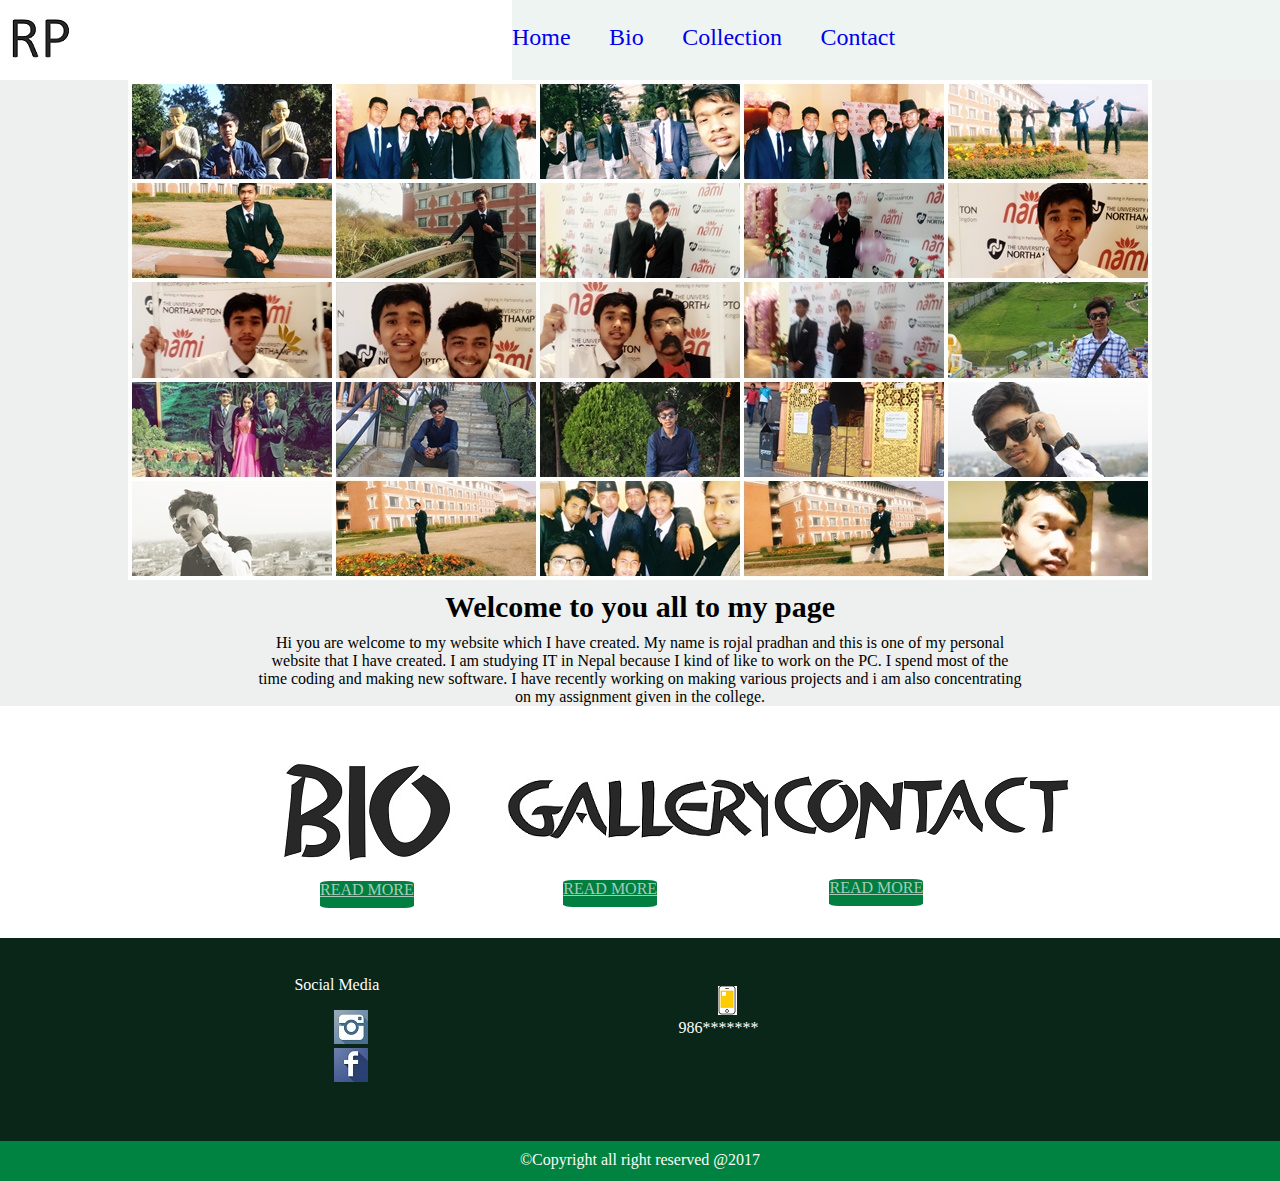
<file: index.html>
<!-- UNID = 17425095 Name = Rojal Pradhan -->
<!DOCTYPE html>
<html>

	<head>
	
		<title>Home</title>
		<link rel="stylesheet" type="text/css" href="css/index.css">
		
		
	</head>
	<body>
		<header>
			<div id="myLogo">
			<!-- giving logo to the page -->
				<img src="images/logo.jpg" alt="logo">
			</div>
			<div id="menuOption">
			<!-- navigation system -->
				<ul>
					<li><a href="#">Home</a></li>
					<li><a href="bio.html">Bio</a></li>
					<li><a href="collection.html">Collection</a></li>
					<li><a href="contact.html">Contact</a></li>
				</ul>
			</div>
		</header>
		<section>
			<div id="myImage">
			<!-- collage of images -->
				<img src="images/co.jpg" alt="collection of images">
			</div>
			<div id="welcomeMessage">
			<!-- welcome message to all users -->
				<h1>Welcome to you all to my page</h1>
				<p>
					Hi you are welcome to my website which I have created. My name is rojal pradhan and this is one of my personal website that I have created. I am studying IT in Nepal because I kind of like to work on the PC. I spend most of the time coding and making new software. I have recently working on making various projects and i am also concentrating on my assignment given in the college.
				</p>
			</div>
			<div class="connectionToOtherPage">
			<!-- another navigation system in same page -->
				<div id="linkToBio">
					<img src="images/b.jpg" alt="bioimages">
				
					<a href="bio.html">Read More</a>

				</div>
				<div id="linkToCollection">
					<img src="images/g.jpg" alt="collectionimage">
				
					<a href="collection.html">Read More</a>
				</div>
				<div id="linkToContact">
					<img src="images/c.jpg" alt="contactimaage">
					
					<a href="contact.html">Read More</a>
				</div>
			</div>
		</section>
		<footer>
			<div class="footer">
				<div id="socialMedia">
				<p>Social Media</p>
				<!-- social media link which connects to the facebook and instagram -->
					<ul>
					<li><a href="https://www.instagram.com/_official_dark_sider/" target="blank"><img src="images/ig.jpg" alt="instagram"></a></li>
					
					<li><a href="https://www.facebook.com/rroszal" target="blank"><img src="images/fb.jpg" alt="facebook"></a></li>
					
				</ul>
				</div>
				<div id="homepageContact">
				<!-- contact number --> 
					<img src="images/p.gif" alt="phone"> <p>986*******</p>
				</div>
			</div>
			<div id="copyright">
			<!-- copyright part is given -->
				<p>&copy;Copyright all right reserved @2017</p>
			</div>
		</footer>
	</body>
</html>
</file>
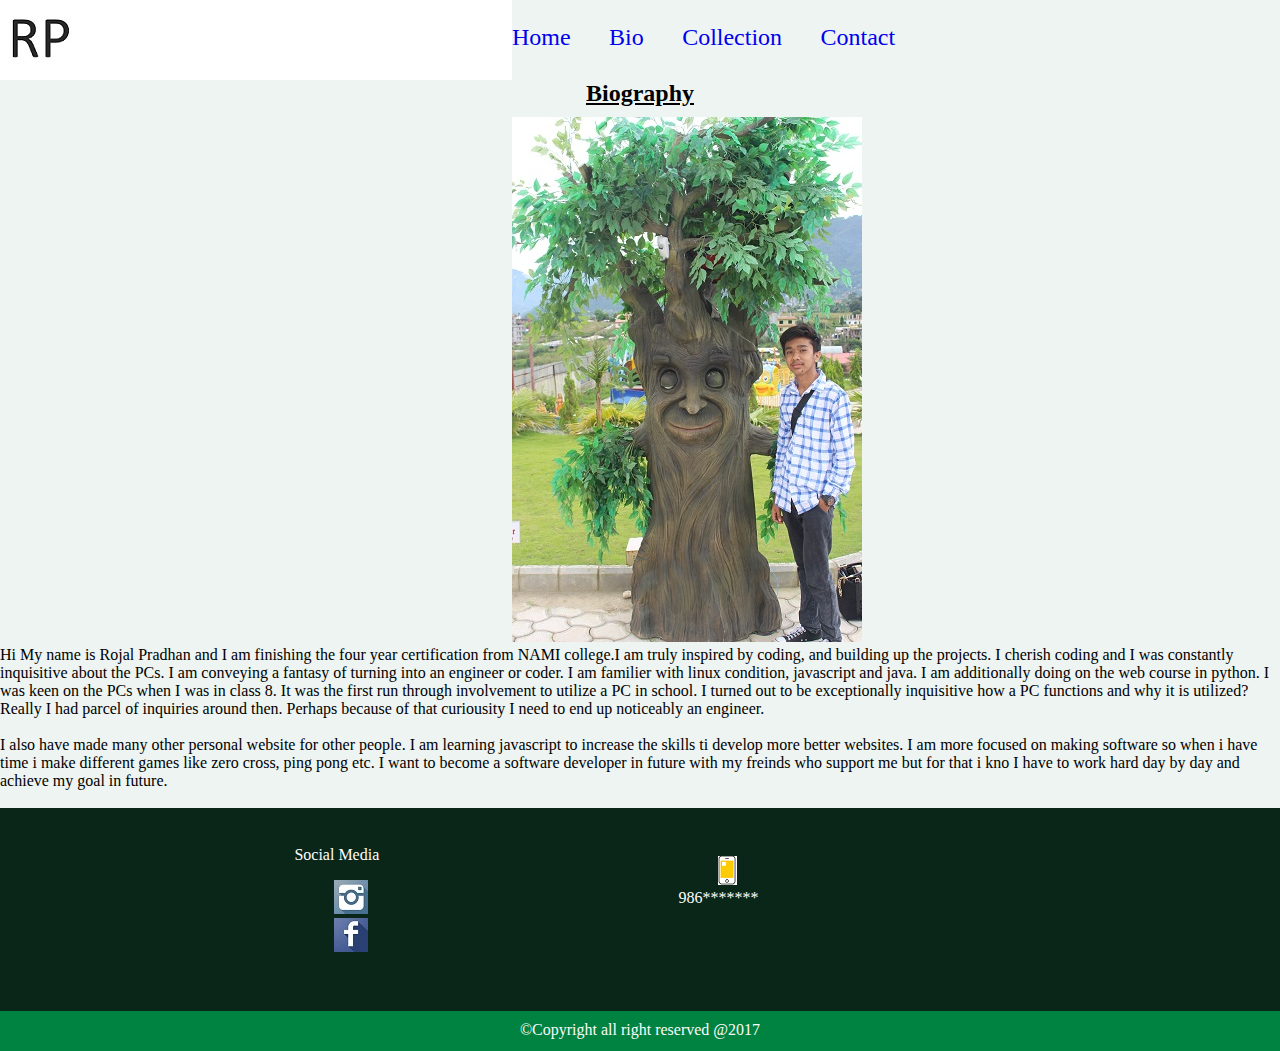
<file: bio.html>
<!-- UNID = 17425095 Name = Rojal Pradhan -->
<!DOCTYPE html>
<html>
<head>
 <!-- this is were the title of the page is given -->
	<title>biography</title>
	<link rel="stylesheet" type="text/css" href="css/index.css">
</head>
<body>
	<header>

			<div id="myLogo">
			<!-- giving logo to the page -->
				<img src="images/logo.jpg" alt="logo">
			</div>
			<div id="menuOption">
			<!-- navigation system -->
				<ul>
					<li><a href="index.html">Home</a></li>
					<li><a href="bio.html">Bio</a></li>
					<li><a href="collection.html">Collection</a></li>
					<li><a href="contact.html">Contact</a></li>
				</ul>
			</div>
		</header>
	
		<div class="bio">
			<h2>Biography</h2>
			<!-- iamge is added -->
			<img src="images/r.JPG" alt="myimage">
			<!-- biography started -->
			<p>Hi My name is Rojal Pradhan and I am finishing the four year certification from NAMI college.I am truly inspired by coding, and building up the projects. I cherish coding and I was constantly inquisitive about the PCs. I am conveying a fantasy of turning into an engineer or coder. I am familier with linux condition, javascript and java. I am additionally doing on the web course in python. I was keen on the PCs when I was in class 8. It was the first run through involvement to utilize a PC in school. I turned out to be exceptionally inquisitive how a PC functions and why it is utilized? Really I had parcel of inquiries around then. Perhaps because of that curiousity I need to end up noticeably an engineer.</p><br>

			<p>I also have made many other personal website for other people. I am learning javascript to increase the skills ti develop more better websites. I am more focused on making software so when i have time i make different games like zero cross, ping pong etc. I want to become a software developer in future with my freinds who support me but for that i kno I have to work hard day by day and achieve my goal in future.</p><br>
		</div>
	

		<footer>
			<div class="footer">
				<div id="socialMedia">
				<p>Social Media</p>
				<!-- social media link which connects to the facebook and instagram -->
					<ul>
					<li><a href="https://www.instagram.com/_official_dark_sider/" target="blank"><img src="images/ig.jpg" alt="instagram"></a></li>
					
					<li><a href="https://www.facebook.com/rroszal" target="blank"><img src="images/fb.jpg" alt="facebook"></a></li>
				</ul>
				</div>
				<div id="homepageContact">
				<!-- contact number --> 
					<img src="images/p.gif" alt="phone"> <p>986*******</p>
				</div>
			</div>
			<div id="copyright">
			<!-- copyright part is given -->
				<p>&copy;Copyright all right reserved @2017</p>
			</div>
		</footer>
	

</body>
</html>
</file>
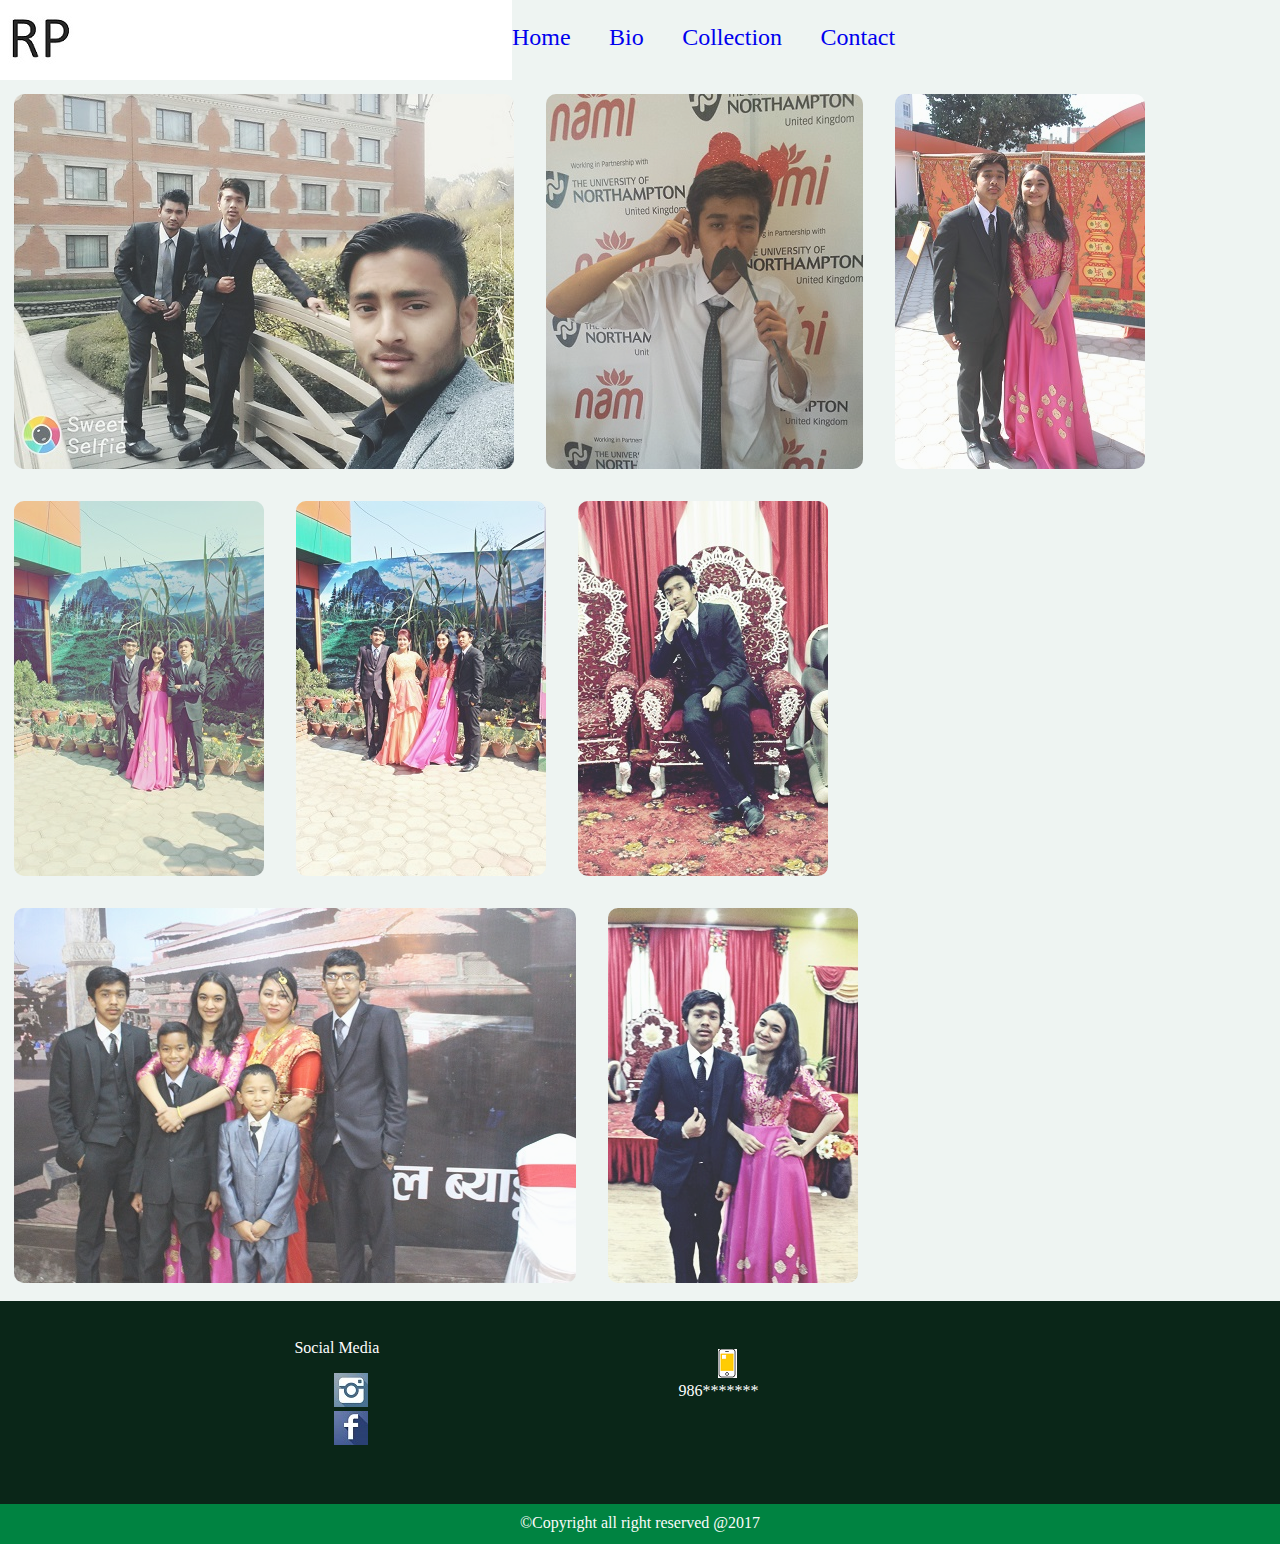
<file: collection.html>
<!-- UNID = 17425095 Name = Rojal Pradhan -->
<!DOCTYPE html>
<html>
<head>
<!-- this is were the title of the page is given -->
	<title>gallery</title>
	<link rel="stylesheet" type="text/css" href="css/index.css">
</head>
<body>
	<header>
			<div id="myLogo">
			<!-- giving logo to the page -->
				<img src="images/logo.jpg" alt="logo">
			</div>
			<div id="menuOption">
			<!-- navigation system -->
				<ul>
					<li><a href="index.html">Home</a></li>
					<li><a href="bio.html">Bio</a></li>
					<li><a href="collection.html">Collection</a></li>
					<li><a href="contact.html">Contact</a></li>
				</ul>
			</div>
		</header>
		<!-- images are added -->

		<div id="gallery">
		<a href="images/1.jpg"><img src="images/1.jpg" alt="pictures"></a>
		<a href="images/2.jpg"><img src="images/2.jpg" alt="pictures"></a>
		<a href="images/3.jpg"><img src="images/3.JPG" alt="pictures"></a>
		<a href="images/4.jpg"><img src="images/4.JPG" alt="pictures"></a>
		<a href="images/5.jpg"><img src="images/5.JPG" alt="pictures"></a>
		<a href="images/6.jpg"><img src="images/6.JPG" alt="pictures"></a>
		<a href="images/7.jpg"><img src="images/7.JPG" alt="pictures"></a>
		<a href="images/8.jpg"><img src="images/8.JPG" alt="pictures"></a>
		
			
		</div>


		<footer>
			<div class="footer">
				<div id="socialMedia">
				<p>Social Media</p>
				<!-- social media link which connects to the facebook and instagram -->
					<ul>
					<li><a href="https://www.instagram.com/_official_dark_sider/" target="blank"><img src="images/ig.jpg" alt="instagram"></a></li>
					
					<li><a href="https://www.facebook.com/rroszal" target="blank"><img src="images/fb.jpg" alt="facebook"></a></li>
				</ul>
				</div>
				<div id="homepageContact">
				<!-- contact number --> 
					<img src="images/p.gif" alt="phone"> <p>986*******</p>
				</div>
			</div>
			<div id="copyright">
			<!-- copyright part is given -->
				<p>&copy;Copyright all right reserved @2017</p>
			</div>
		</footer>
	

</body>
</html>
</file>
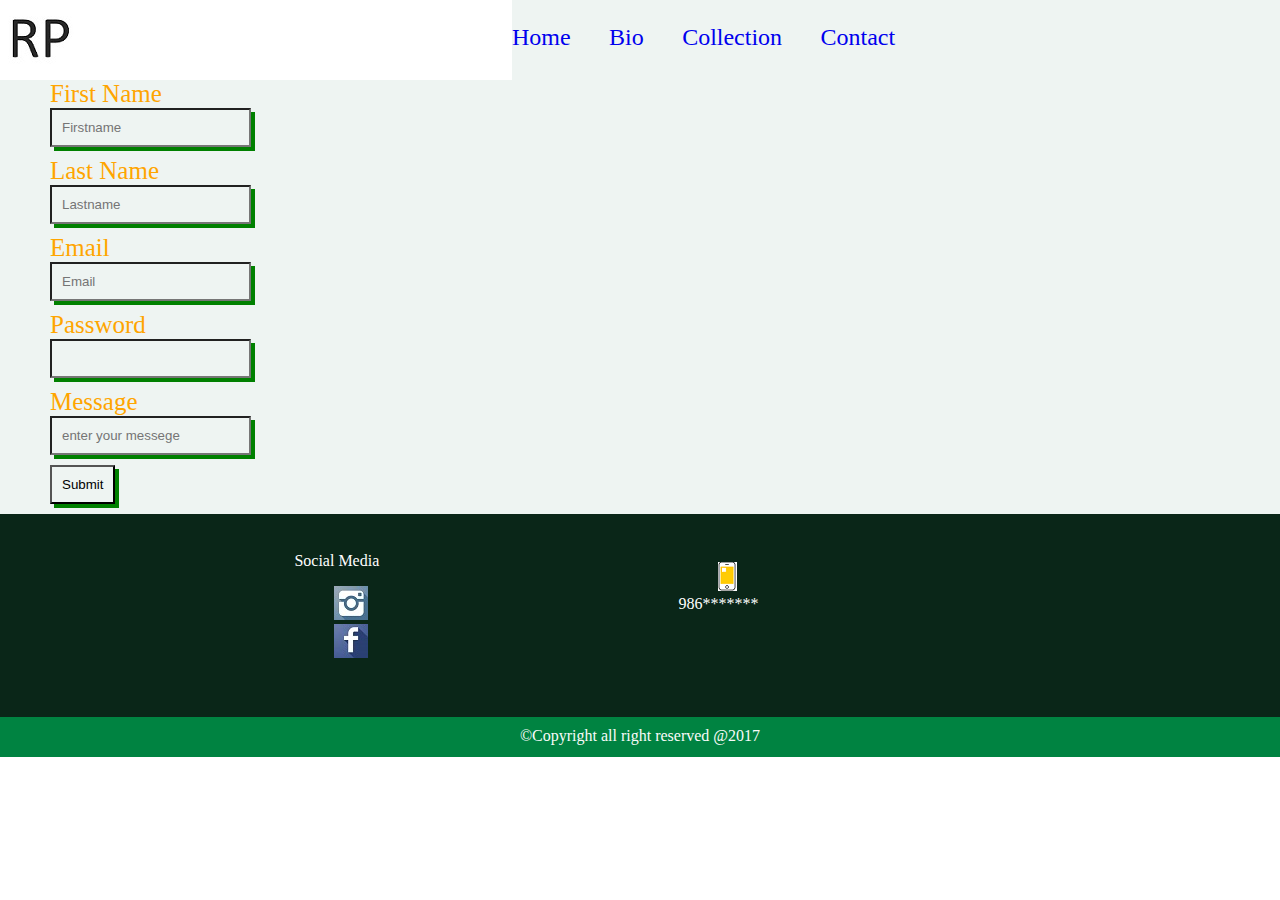
<file: contact.html>
<!-- UNID = 17425095 Name = Rojal Pradhan -->
<!DOCTYPE html>
<html>
<head>
<!-- this is were the title of the page is given -->
	<title>mycontact</title>
	<link rel="stylesheet" type="text/css" href="css/index.css">
</head>
<body>
	<header>
		<div id="myLogo">
		<!-- giving logo to the page -->
				<img src="images/logo.jpg" alt="logo">
			</div>
			<div id="menuOption">
			<!-- navigation system -->
				<ul>
					<li><a href="index.html">Home</a></li>
					<li><a href="bio.html">Bio</a></li>
					<li><a href="collection.html">Collection</a></li>
					<li><a href="contact.html">Contact</a></li>
				</ul>
			</div>
	</header>
	<div class="sub">
	<!-- input area begins -->
		<form>
			<label>First Name</label>
			<input type="text" name="Firstname" placeholder="Firstname"><br>

			<label>Last Name</label>
			<input type="text" name="Lastname" placeholder="Lastname"><br>

			<label>Email</label>
			<input type="text"  placeholder="Email" required><br>


			<label>Password</label>
			<input type="Password" name="Password"><br>


			<label>Message</label>
			<input type="text" name="enter your messege" placeholder="enter your messege"><br>


			<input type="submit" name="submit"><br>

		</form>
	</div>
	<footer>
		<div class="footer">
				<div id="socialMedia">
					<p>Social Media</p>
					<!-- social media link which connects to the facebook and instagram -->
					<ul>
					<li><a href="https://www.instagram.com/_official_dark_sider/" target="blank"><img src="images/ig.jpg" alt="instagram"></a></li>
					
					<li><a href="https://www.facebook.com/rroszal" target="blank"><img src="images/fb.jpg" alt="facebook"></a></li>
					
				</ul>
				</div>
				<!-- contact number --> 
				<div id="homepageContact">
					<img src="images/p.gif" alt="phone"> <p>986*******</p>
				</div>
			</div>
			<div id="copyright">
			<!-- copyright part is given -->
				<p>&copy;Copyright all right reserved @2017</p>
			</div>
	</footer>

</body>
</html>
</file>
<file: css/index.css>
/*UNID = 17425095 Name = Rojal Pradhan */
body{
	width: 100%; /* gives 100 width in body tag */
	margin: 0; /* no margin */
	padding: 0; /* no padding is given */
	font-family: 'Abril Fatface', cursive; /* font family is given */
}
/* css given to all heading*/
h1,h2,h3,h4,h5,h6,p{
	margin: 0;
	padding: 0; 
}
/* css is given header tag */
header{
	width: 100%;
	height: 80px; /* height is given */
	display: inline-flex;/* flex propert is used*/
	flex-direction: row;/* the flex is direction is given */
}
/* for logo */
#myLogo{
	width: 40%;

}
/* for navigation */
#menuOption{
	background-color: #EEF4F2;/* background color is added */
	width: 60%;
	height: 100%;
	font-size: 24px;
}
#menuOption ul{
	width: 100%;
	padding: 0;
	display: inline-flex;
	flex-direction: row;

}
#menuOption ul li{
	padding-right: 5%;
	list-style: none;

}
/* the change in navigation when hover */
#menuOption ul li:hover{
	transform: scale(1.2);/* animation is given */
	transition: transform 0.4s ease-in-out;
	cursor: pointer;/* cursor style is changed*/
}
#menuOption ul li a{
	text-decoration: none;/* no text decoration */
}
#myImage{
	width: 100%;
	height: 500px;
	text-align: center;/* image kept in  middle*/
	background-color: #EEF0EF;


}
#welcomeMessage{
	width: 60%;
	padding: 0 20%;
	text-align: center;
	background-color: #EEF0EF;
}
#welcomeMessage h1{
	padding: 10px 0;
	font-size: 30px;
}
/* another navigation system in index page*/
.connectionToOtherPage{
	width: 60%;
	padding: 0 20%;
	display: inline-flex;
	flex-direction: row;
}
#linkToBio, #linkToCollection, #linkToContact{
	width: 32%;
	padding: 5% 1.33%;
}
#linkToBio p, #linkToCollection p, #linkToContact p{
	margin: 3% 0;/* margin is set */
	font-family: 'Aerial';
}
#linkToBio a, #linkToCollection a, #linkToContact a{
	width: 159px;
	height: 80px;
	margin: 0 25%;
	background-color: #007F41;
	color: #A6CCB8;
	border-radius: 10%;/* border radius for curve corner */
	text-transform: uppercase; /* change letter in uppercase */
	padding-bottom: 10px;
}
/* changing read more while hover */
#linkToBio a:hover{
	transform: scale(3.1, 3.1);
	transition: transform 0.3s ease-in;
	cursor: help;
	box-shadow: 2px 2px 2px black; /* box shadow is given for proper decoration */
}
#linkToCollection a:hover{
	transform: scale(3.1, 3.1);
	transition: transform 0.3s ease-in;
	cursor: help;
	box-shadow: 2px 2px 2px black;
}
#linkToContact a:hover{
	transform: scale(3.1, 3.1);
	transition: transform 0.3s ease-in;
	cursor: help;
	box-shadow: 2px 2px 2px black;
}
.footer{
	width: 60%;
	padding: 0 20%;
	background: #0A2618;
	display: inline-flex;
	flex-direction: row;
}
#socialMedia{
	width: 45%;
	padding: 5%;
	color: #fff;
}
#homepageContact{
	width: 45%;
	padding: 5%;
	color: #fff;
}
#copyright{
	height: 40px;
	background-color: #008341;
	color: #F9FBFA;
	text-align: center;
}
#copyright p{
	padding: 10px;
}
.bio p{
	color: black;
	font-family: Sergio Script;
}
.bio p:hover{
	text-shadow: 4px 4px 2px gray;
}
.bio h2{
	text-align: center;
	text-decoration: underline;

}
.bio img{
	text-align: center;
	padding-left: 40%;
	padding-top: 10px;
}
.bio{
	background-color: #EEF4F2;
}
/* input area css of contact */
.sub form label{
	font: cursive;
	font-size: 25px;
	color: orange;
	background-color:#EEF4F2;
	display: flex;
	flex-direction: column;
	margin: 0 50px;
}
.sub form input{
	box-shadow: 4px 4px green;
	background-color:#EEF4F2;
	margin:0 50px;
	padding: 10px;
	margin-bottom: 10px;
}
.sub {
	background-color: #EEF4F2;
}
#socialMedia ul li a{
	text-decoration:  none;
	

}
#socialMedia ul li{
	list-style: none; /* no dot or blue line */
}
#homepageContact img{
	padding-top: 10px;
	padding-left: 40px;
}
#homepageContact p {
	font-family: cursive;
}
#socialMedia ul li img{
	padding-right: 50px;
}

#gallery{
	margin: 0 auto;
	background-color: #EEF4F2;

	
}
#gallery img {
	
	border-radius: 10px;
	
}

#gallery a:hover {
	border-color: white;/* color given to border */
	opacity: 1;
	box-shadow: 4px 4px 10px gray;
	border-radius: 10px;
	

}

#gallery a{
	margin: 10px;
	border: 4px solid transparent;
	display: inline-block;
	border-radius: 6px;
	transition: all .5s ease-in;
	opacity: 0.8;/* opacity is set */
}

/*making webpage responsive using media query*/

@media(max-width: 800px)
{
	header
	{
		width: 100%;
		display: flex;
		flex-direction: column;
		height:200px;
	}
	#myLogo
	{
		width: 100%;
	}
	#menuOption
	{
		width: 100%;
		
	}
	#menuOption ul
	{
		width: 100%;
		display: flex;
		flex-direction: column;

		
	}
	#menuOption ul li a{
		justify-content: center;
		text-align: center;
	}

	section
	{
		margin-top: 40%;
		width: 100%;

	}
	#myImage{
		display: none;
	}
	
}
</file>
